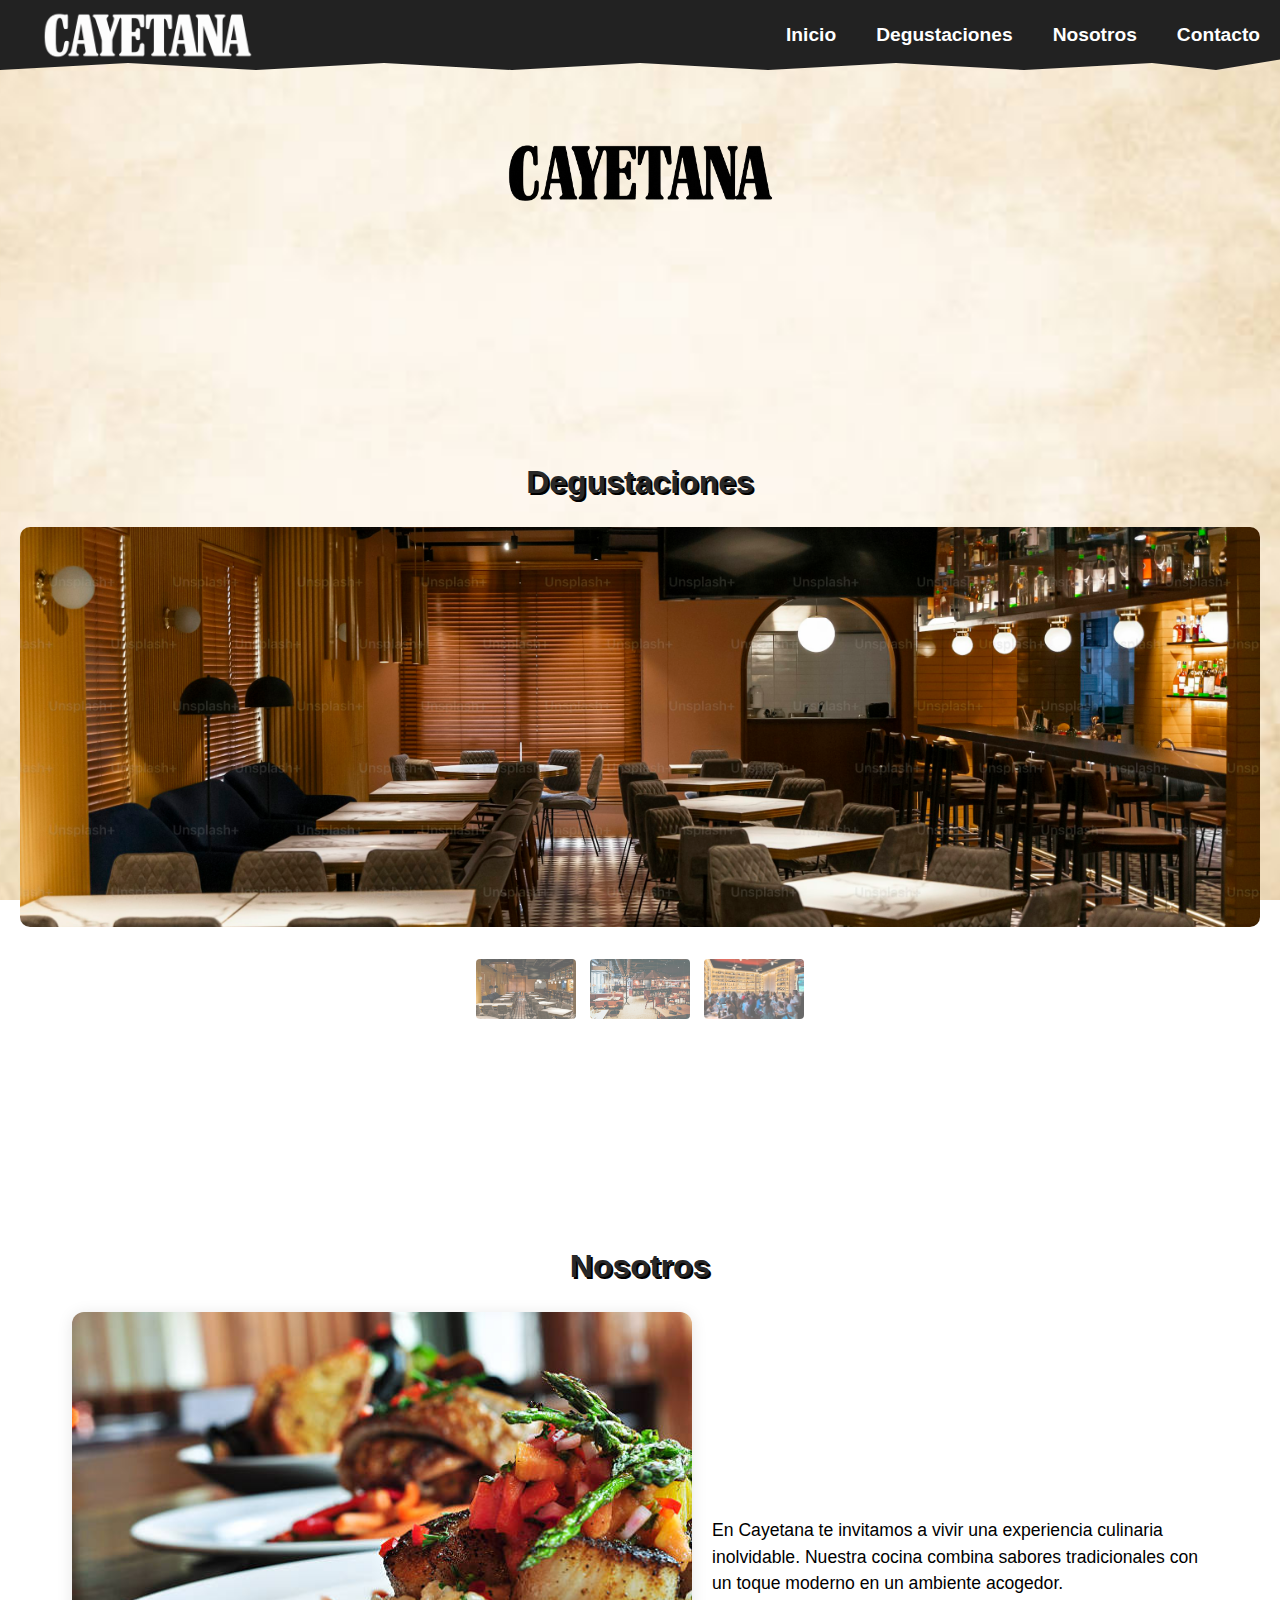
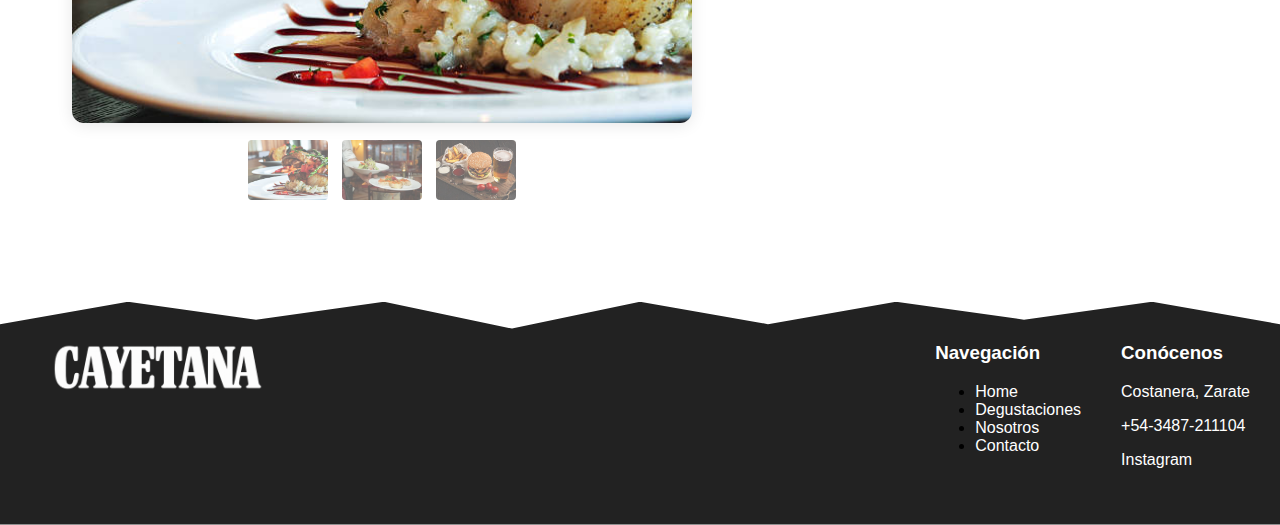
<file: index.html>
<!DOCTYPE html>
<html lang="es">
<head>
  <meta charset="UTF-8">
  <meta name="viewport" content="width=device-width, initial-scale=1.0">
  <title>CAYETANA Restaurante</title>
  <link rel="stylesheet" href="estilos.css">
</head>
<body>
  <header id="inicio" class="arrancado">
  <div class="menu-logo">
    <span class="menu-toggle" onclick="document.querySelector('nav ul').classList.toggle('visible')">☰</span>
    <div class="logo-nav">
      <img src="img/logo6.png" alt="Logo Cayetana">
    </div>
  </div>
  <nav>
    <ul>
      <li><a href="#inicio">Inicio</a></li>
      <li><a href="#degustaciones">Degustaciones</a></li>
      <li><a href="#nosotros">Nosotros</a></li>
      <li><a href="#contacto">Contacto</a></li>
    </ul>
  </nav>
</header>
  <section id="home" class="seccion">
    <h1 class="titulo">
      <img src="img/logo5.png" alt="Cayetana Restaurante" class="logo-titulo">
    </h1>
  </section>

  <section id="degustaciones" class="seccion">
    <h2 class="titulo">Degustaciones</h2>
    <div class="slider-container">
      <img id="img-deg" src="img/deg1.jpeg" alt="Degustacion 1" class="imagen-slider" />
      <div id="mini-deg">
        <img src="img/deg1.jpeg" alt="Miniatura 1" onclick="cambiarImagen('deg', 0);" />
        <img src="img/deg2.jpeg" alt="Miniatura 2" onclick="cambiarImagen('deg', 1);" />
        <img src="img/deg3.avif" alt="Miniatura 3" onclick="cambiarImagen('deg', 2);" />
      </div>
    </div>
  </section>

  <section id="nosotros" class="seccion">
    <h2 class="titulo">Nosotros</h2>
    <div class="slider-texto" style="display: flex; flex-wrap: nowrap; gap: 20px; align-items: center; justify-content: center;">
      <div class="contenedor-nos" style="max-width: 50%;">
        <img id="img-nos" src="img/nosotros1.jpg" alt="Nosotros 1" class="imagen-slider" />
        <div id="mini-nos">
          <img src="img/nosotros1.jpg" alt="Miniatura Nosotros 1" onclick="cambiarImagen('nos', 0);" />
          <img src="img/nosotros2.webp" alt="Miniatura Nosotros 2" onclick="cambiarImagen('nos', 1);" />
          <img src="img/nosotros3.jpg" alt="Miniatura Nosotros 3" onclick="cambiarImagen('nos', 2);" />
        </div>
      </div>
      <div class="texto-nos" style="max-width: 40%;">
        <p>En Cayetana te invitamos a vivir una experiencia culinaria inolvidable. Nuestra cocina combina sabores tradicionales con un toque moderno en un ambiente acogedor.</p>
      </div>
    </div>
  </section>

  <footer id="contacto" class="barra pie">
    <div class="logo-contacto">
      <img src="img/logo6.png" alt="Logo Cayetana">
    </div>
    <div class="info-contacto">
      <div class="columna">
        <h3>Navegación</h3>
        <ul>
          <li><a href="#home">Home</a></li>
          <li><a href="#degustaciones">Degustaciones</a></li>
          <li><a href="#nosotros">Nosotros</a></li>
          <li><a href="#contacto">Contacto</a></li>
        </ul>
      </div>
      <div class="columna">
        <h3>Conócenos</h3>
        <p><a href="https://maps.app.goo.gl/b7HVdJ7kQFCHzLwEA">Costanera, Zarate</a></p>
        <p><a href="https://wa.me/543487211104">+54-3487-211104</a></p>
        <p><a href="https://instagram.com/cayetana.zarate">Instagram</a></p>
      </div>
    </div>
  </footer>
  <script>
  const images = {
    deg: [
      'img/deg1.jpeg',
      'img/deg2.jpeg',
      'img/deg3.avif'
    ],
    nos: [
      'img/nosotros1.jpg',
      'img/nosotros2.webp',
      'img/nosotros3.jpg'
    ]
  };

  function cambiarImagen(id, index) {
    const imgPrincipal = document.getElementById(`img-${id}`);
    imgPrincipal.src = images[id][index];

    const miniaturas = document.querySelectorAll(`#mini-${id} img`);
    miniaturas.forEach((mini, i) => {
      if (i === index) {
        mini.classList.add('miniatura-activa');
      } else {
        mini.classList.remove('miniatura-activa');
      }
    });
  }
  </script>
</body>
</html>
</file>
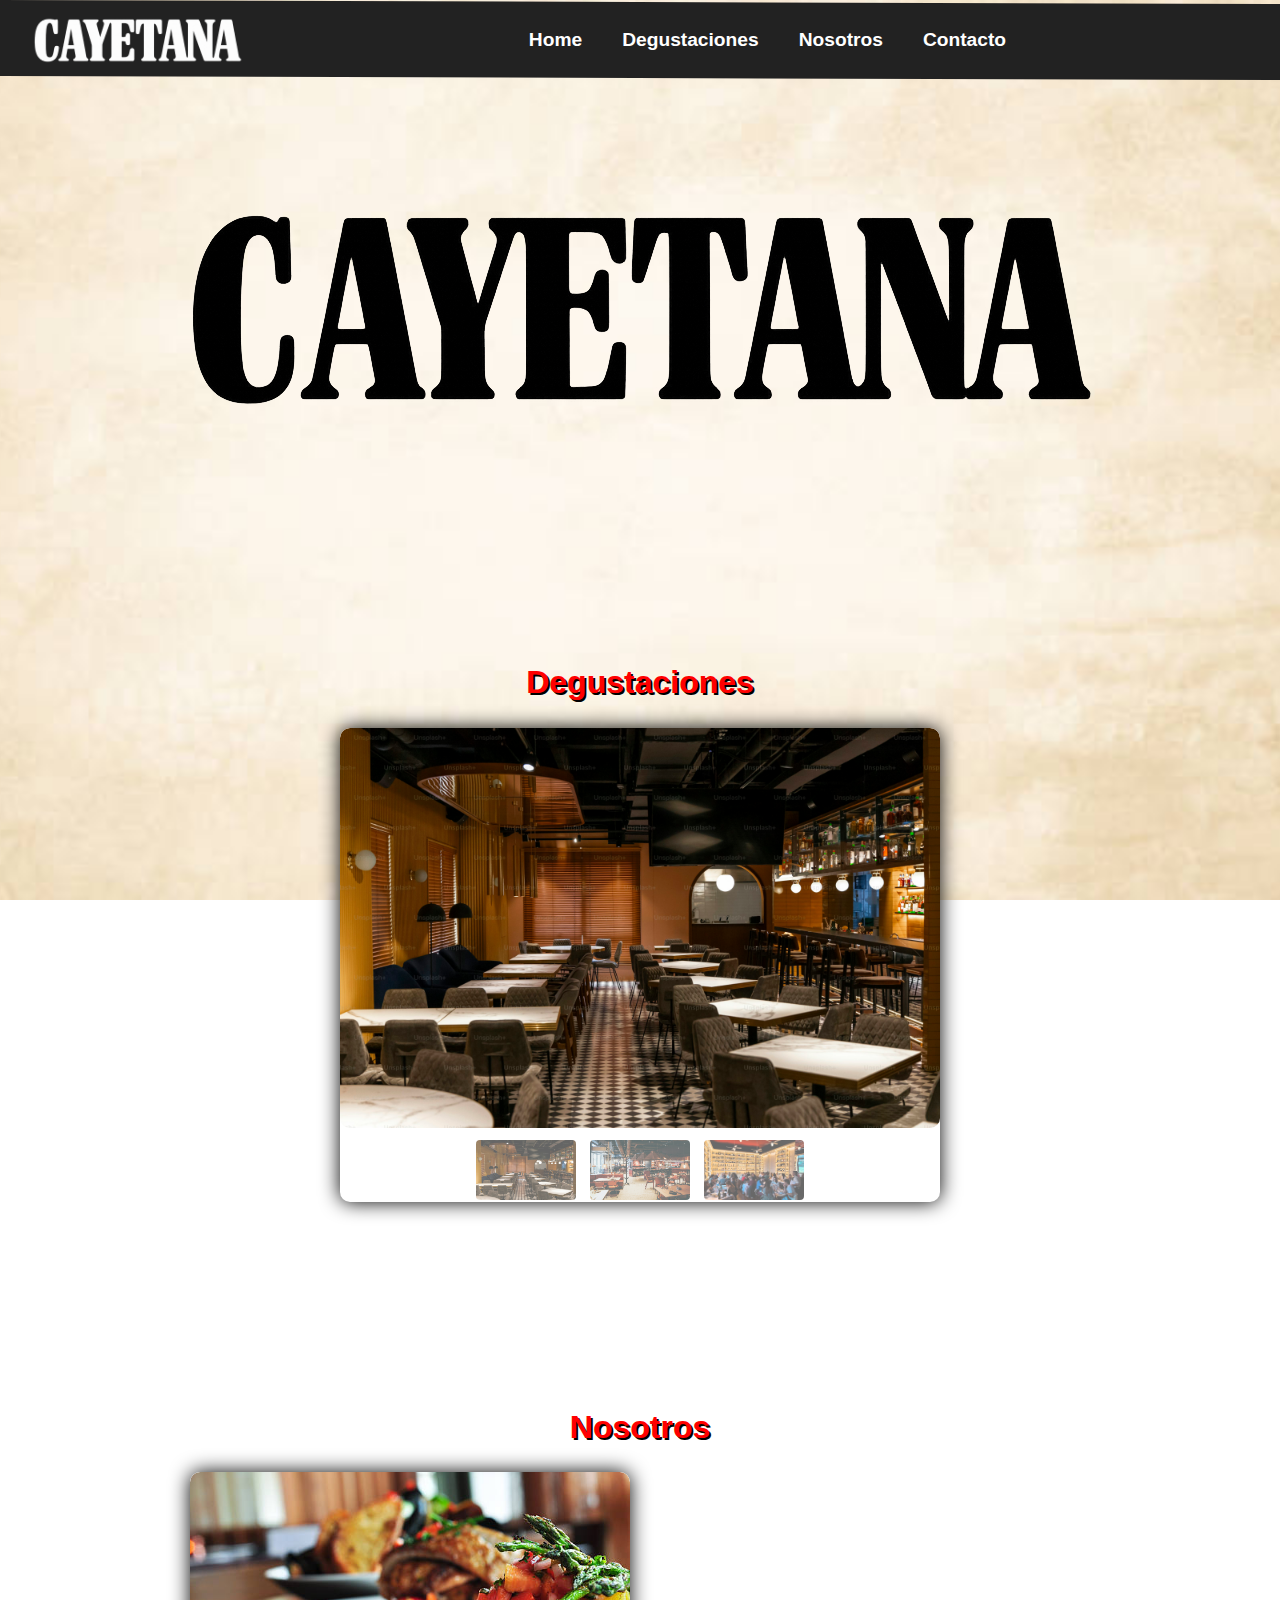
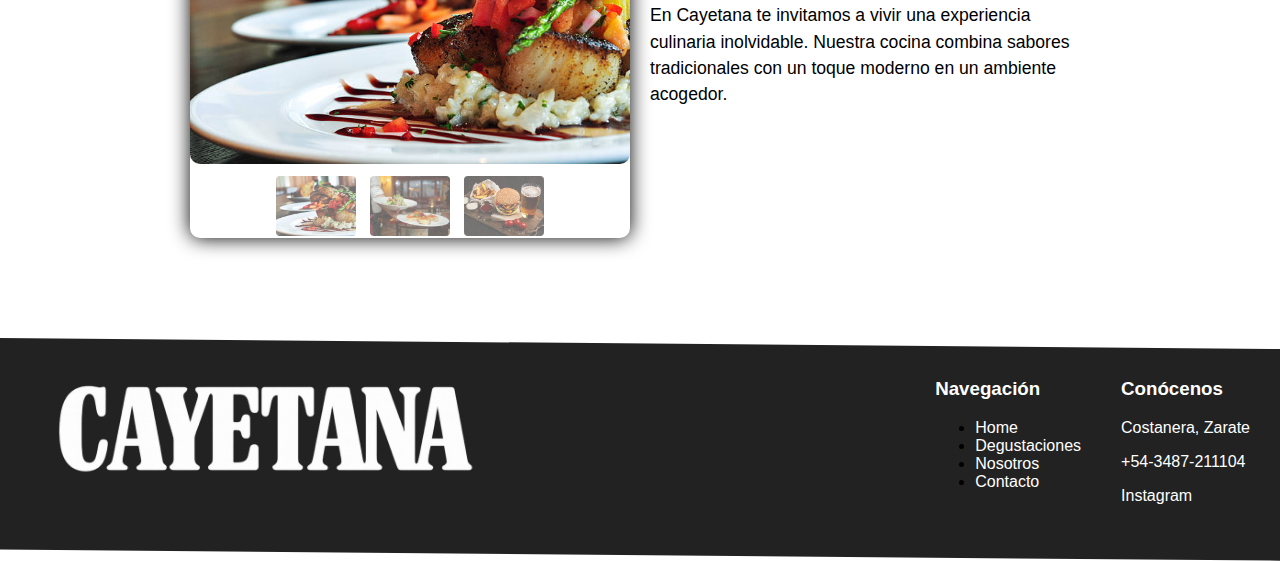
<file: cayetana/index.html>
<!DOCTYPE html>
<html lang="es">
<head>
  <meta charset="UTF-8">
  <meta name="viewport" content="width=device-width, initial-scale=1.0">
  <title>CAYETANA Restaurante</title>
  <link rel="stylesheet" href="estilos.css">
</head>
<body>
  <header class="arrancado">
  <div class="logo-nav">
    <img src="img/logo6.png" alt="Logo Cayetana">
  </div>
  <nav>
    <ul>
      <li><a href="#home">Home</a></li>
      <li><a href="#degustaciones">Degustaciones</a></li>
      <li><a href="#nosotros">Nosotros</a></li>
      <li><a href="#contacto">Contacto</a></li>
    </ul>
  </nav>
</header>

  <section id="home" class="seccion">
  <h1 class="titulo">
    <img src="img/logo5.png" alt="Cayetana Restaurante" class="logo-titulo">
  </h1>
</section>

  <section id="degustaciones" class="seccion">
  <h2 class="titulo">Degustaciones</h2>
  <div class="slider-container" style="max-width: 600px; margin: auto; border-radius: 10px; overflow: hidden; box-shadow: 0 0 20px black;">
    <!-- Imagen grande -->
    <img id="slider-img" src="img/deg1.jpeg" alt="Degustacion 1" style="width: 100%; display: block; border-radius: 10px;" />

    <!-- Miniaturas para cambiar la imagen -->
    <div style="display: flex; justify-content: center; gap: 10px; margin-top: 10px;">
      <img src="img/deg1.jpeg" alt="Miniatura 1" style="width: 100px; cursor: pointer; border-radius: 6px;" onclick="document.getElementById('slider-img').src='img/deg1.jpeg';" />
      <img src="img/deg2.jpeg" alt="Miniatura 2" style="width: 100px; cursor: pointer; border-radius: 6px;" onclick="document.getElementById('slider-img').src='img/deg2.jpeg';" />
      <img src="img/deg3.avif" alt="Miniatura 3" style="width: 100px; cursor: pointer; border-radius: 6px;" onclick="document.getElementById('slider-img').src='img/deg3.avif';" />
    </div>
  </div>
</section>

  <section id="nosotros" class="seccion">
  <h2 class="titulo">Nosotros</h2>
  <div class="slider-texto" style="max-width: 900px; margin: auto; display: flex; flex-wrap: wrap; gap: 20px; align-items: center;">
    <!-- Slider de imágenes -->
    <div style="flex: 1; min-width: 300px; border-radius: 10px; overflow: hidden; box-shadow: 0 0 20px black;">
      <img id="slider-nos-img" src="img/nosotros1.jpg" alt="Nosotros 1" style="width: 100%; display: block; border-radius: 10px;" />
      <div style="display: flex; justify-content: center; gap: 10px; margin-top: 10px;">
        <img src="img/nosotros1.jpg" alt="Miniatura Nosotros 1" style="width: 80px; cursor: pointer; border-radius: 6px;" onclick="document.getElementById('slider-nos-img').src='img/nosotros1.jpg';" />
        <img src="img/nosotros2.webp" alt="Miniatura Nosotros 2" style="width: 80px; cursor: pointer; border-radius: 6px;" onclick="document.getElementById('slider-nos-img').src='img/nosotros2.webp';" />
        <img src="img/nosotros3.jpg" alt="Miniatura Nosotros 3" style="width: 80px; cursor: pointer; border-radius: 6px;" onclick="document.getElementById('slider-nos-img').src='img/nosotros3.jpg';" />
      </div>
    </div>
    <!-- Texto descriptivo -->
    <div class="texto-nos" style="flex: 1; min-width: 300px; color: black; font-size: 1.1em; line-height: 1.5;">
      <p>En Cayetana te invitamos a vivir una experiencia culinaria inolvidable. Nuestra cocina combina sabores tradicionales con un toque moderno en un ambiente acogedor.</p>
    </div>
  </div>
</section>

  <footer id="contacto" class="barra pie">
    <div class="logo-contacto">
      <img src="img/logo6.png" alt="Logo Cayetana">
    </div>
    <div class="info-contacto">
      <div class="columna">
        <h3>Navegación</h3>
        <ul>
          <li><a href="#home">Home</a></li>
          <li><a href="#degustaciones">Degustaciones</a></li>
          <li><a href="#nosotros">Nosotros</a></li>
          <li><a href="#contacto">Contacto</a></li>
        </ul>
      </div>
      <div class="columna">
        <h3>Conócenos</h3>
        <p><a href="https://maps.app.goo.gl/b7HVdJ7kQFCHzLwEA">Costanera, Zarate</a></p>
        <p><a href="https://wa.me/543487211104">+54-3487-211104</a></p>
        <p><a href="https://instagram.com/cayetana.zarate">Instagram</a></p>
      </div>
    </div>
  </footer>

  <script>
  const images = {
    deg: [
      'img/deg1.jpeg',
      'img/deg2.jpeg',
      'img/deg3.avif'
    ],
    nos: [
      'img/nosotros1.jpg',
      'img/nosotros2.webp',
      'img/nosotros3.jpg'
    ]
  };

  function cambiarImagen(id, index) {
    // Cambia la imagen principal
    const imgPrincipal = document.getElementById(`img-${id}`);
    imgPrincipal.src = images[id][index];

    // Actualiza la clase activa en miniaturas
    const miniaturas = document.querySelectorAll(`#mini-${id} img`);
    miniaturas.forEach((mini, i) => {
      if (i === index) {
        mini.classList.add('miniatura-activa');
      } else {
        mini.classList.remove('miniatura-activa');
      }
    });
  }
</script>

</body>
</html>
</file>
<file: estilos.css>
body {
  margin: 0;
  font-family: Arial, sans-serif;
  background: url('img/fondo.jpg') no-repeat center center fixed;
  background-size: cover;
  color: black;
}

header.arrancado {
  background: #222;
  color: white;
  padding: 10px 20px;
  clip-path: polygon(
    0 0, 100% 0, 100% 85%, 
    95% 100%, 90% 90%, 80% 100%, 70% 90%, 60% 100%, 
    50% 90%, 40% 100%, 30% 90%, 20% 100%, 10% 90%, 0 100%);
  position: fixed;
  top: 0;
  left: 0;
  width: 100%;
  box-sizing: border-box;
  display: flex;
  align-items: center;
  justify-content: space-between;
  max-height: 80px;
  overflow: hidden;
  z-index: 999;
}

.logo-nav img {
  height: 50px;
  margin-left: 10px;
  object-fit: contain;
  display: block;
}

.menu-toggle {
  display: none;
  font-size: 2em;
  color: white;
  cursor: pointer;
  margin-right: 20px;
}

nav {
  flex: 1;
  text-align: right;
}

nav ul {
  list-style: none;
  display: flex;
  justify-content: flex-end;
  gap: 40px;
  padding: 0;
  margin: 0;
}

nav ul.visible {
  display: flex !important;
  flex-direction: column;
  background: #222;
  position: absolute;
  top: 60px;
  right: 0;
  width: 200px;
  padding: 10px;
}

nav a {
  text-decoration: none;
  color: white;
  font-weight: bold;
  font-size: 1.2em;
}

.seccion {
  padding: 100px 20px 80px;
  background-color: transparent;
  margin: 20px 0;
  border-radius: 10px;
}

.titulo {
  color: rgb(40, 40, 40);
  text-shadow: 2px 2px black;
  text-align: center;
  font-size: 2em;
}

.logo-titulo {
  max-width: 300px;
  height: auto;
}

.slider-container,
.slider-texto {
  margin: 0 auto;
  width: 100%;
  display: flex;
  flex-wrap: wrap;
  gap: 20px;
  align-items: center;
  justify-content: center;
}

.imagen-slider {
  width: 100%;
  height: 400px;
  object-fit: cover;
  display: block;
  border-radius: 10px;
}

.slider-container > div,
.slider-texto > .contenedor-nos > #mini-nos {
  display: flex;
  justify-content: center;
  gap: 10px;
  margin-top: 10px;
}

.slider-container > div img,
.slider-texto > .contenedor-nos > #mini-nos img {
  cursor: pointer;
  border-radius: 6px;
  opacity: 0.6;
  transition: opacity 0.3s ease, border-color 0.3s ease;
  object-fit: cover;
  border: 2px solid transparent;
}

.slider-container > div img {
  width: 100px;
  height: 60px;
}

.slider-texto > .contenedor-nos > #mini-nos img {
  width: 80px;
  height: 60px;
}

.slider-container > div img:hover,
.slider-texto > .contenedor-nos > #mini-nos img:hover {
  opacity: 1;
}

.miniatura-activa {
  opacity: 1 !important;
  border-color: #000000;
}

.texto-nos {
  flex: 1;
  min-width: 300px;
  color: black;
  font-size: 1.1em;
  line-height: 1.5;
}

.contenedor-nos {
  flex: 1;
}

#img-nos.imagen-slider {
  width: 100%;
  height: auto;
  max-height: 500px;
  object-fit: cover;
  border-radius: 12px;
  box-shadow: 0 2px 16px rgba(0,0,0,0.10);
  display: block;
  margin: 0 auto 15px auto;
}

footer {
  background: #222;
  padding: 40px 30px;
  display: flex;
  justify-content: space-between;
  flex-wrap: wrap;
  clip-path: polygon(
    0 10%, 10% 0, 20% 8%, 30% 0, 40% 12%, 50% 0, 60% 10%, 70% 0, 80% 8%, 90% 0, 100% 10%, 
    100% 100%, 0 100%);
}

.logo-contacto img {
  height: 50px;
  margin-left: 10px;
  object-fit: contain;
  display: block;
}

.info-contacto {
  display: flex;
  gap: 40px;
}

.columna h3 {
  margin-top: 0;
  color: white;
}

.columna a, .columna p {
  color: white;
  text-decoration: none;
}

@media (max-width: 768px) {
  header.arrancado {
    flex-direction: row;
    justify-content: space-between;
  }

  .logo-nav img {
    height: 40px;
  }

  nav ul {
    display: none;
    flex-direction: column;
    background: #222;
    position: absolute;
    top: 60px;
    right: 0;
    width: 200px;
    padding: 10px;
  }

  nav ul.visible {
    display: flex !important;
  }

  .menu-toggle {
    display: block;
    cursor: pointer;
    font-size: 24px;
    padding: 10px;
  }

  .slider-texto {
    flex-direction: column;
    gap: 30px;
  }

  .contenedor-nos,
  .texto-nos {
    max-width: 100%;
    text-align: center;
  }

  .texto-nos {
    font-size: 1.1em;
    margin: 0 auto;
  }

  .info-contacto {
    flex-direction: column;
    gap: 20px;
  }
}

@media (min-width: 769px) {
  .menu-toggle {
    display: none;
  }
}
</file>
<file: cayetana/estilos.css>
body {
  margin: 0;
  font-family: Arial, sans-serif;
  background: url('img/fondo.jpg') no-repeat center center fixed;
  background-size: cover;
  color: black;
}

header.arrancado {
  background: #222;
  color: white;
  padding: 20px 0;
  clip-path: polygon(0 0, 100% 5%, 100% 100%, 0 95%);
  position: relative;
  z-index: 10;
  width: 100%;
  box-sizing: border-box;
  display: flex;
  align-items: center;
  justify-content: space-between;
  max-height: 80px; /* límite de altura */
  overflow: hidden; /* oculta si el logo sobrepasa */
}

.logo-nav img {
  height: 50px; /* ajustá este valor si querés más chico */
  margin-left: 20px;
  object-fit: contain;
  display: block;
}

nav {
  width: 100%;
  max-width: 1200px;
}

nav ul {
  list-style: none;
  display: flex;
  justify-content: center;
  gap: 40px;
  padding: 0;
  margin: 0;
}

nav a {
  text-decoration: none;
  color: white;
  font-weight: bold;
  font-size: 1.2em;
}

.seccion {
  padding: 80px 20px;
  background-color: transparent;
  margin: 20px;
  border-radius: 10px;
}

.titulo {
  color: red;
  text-shadow: 2px 2px black;
  text-align: center;
  font-size: 2em;
}

/* Contenedor slider general */
.slider-container, .slider-texto > div:first-child {
  max-width: 600px;
  margin: auto;
  border-radius: 10px;
  overflow: hidden;
  box-shadow: 0 0 20px black;
}

/* Imagen principal slider */
#slider-img, #slider-nos-img {
  width: 100%;
  display: block;
  border-radius: 10px;
}

/* Miniaturas contenedor */
.slider-container > div,
.slider-texto > div:first-child > div {
  display: flex;
  justify-content: center;
  gap: 10px;
  margin-top: 10px;
}

/* Miniaturas comunes */
.slider-container > div img,
.slider-texto > div:first-child > div img {
  cursor: pointer;
  border-radius: 6px;
  opacity: 0.6;
  transition: opacity 0.3s ease, border-color 0.3s ease;
  object-fit: cover;
  border: 2px solid transparent;
}

/* Tamaños miniaturas */
.slider-container > div img {
  width: 100px;
  height: 60px;
}

.slider-texto > div:first-child > div img {
  width: 80px;
  height: 60px;
}

/* Hover en miniaturas */
.slider-container > div img:hover,
.slider-texto > div:first-child > div img:hover {
  opacity: 1;
}

/* Miniatura activa */
.miniatura-activa {
  opacity: 1 !important;
  border-color: #ff0000;
}

/* Contenedor texto nosotros */
.texto-nos {
  flex: 1;
  min-width: 300px;
  color: black;
  font-size: 1.1em;
  line-height: 1.5;
}

/* Contenedor flex para nosotros */
.slider-texto {
  max-width: 900px;
  margin: auto;
  display: flex;
  flex-wrap: wrap;
  gap: 20px;
  align-items: center;
}

/* Footer */
footer {
  background: #222; /* Fondo más oscuro */
  padding: 40px 30px; /* Más espacio */
  display: flex;
  justify-content: space-between;
  flex-wrap: wrap;
  clip-path: polygon(0 0, 100% 5%, 100% 100%, 0 95%);
}

.logo-contacto img {
  height: 100px;
}

.info-contacto {
  display: flex;
  gap: 40px;
}

.columna h3 {
  margin-top: 0;
  color: white;
}

.columna a, .columna p {
  color: white;
  text-decoration: none;
}

@media (max-width: 768px) {
  .info-contacto {
    flex-direction: column;
    gap: 20px;
  }
  nav ul {
    flex-direction: column;
  }
}
</file>
